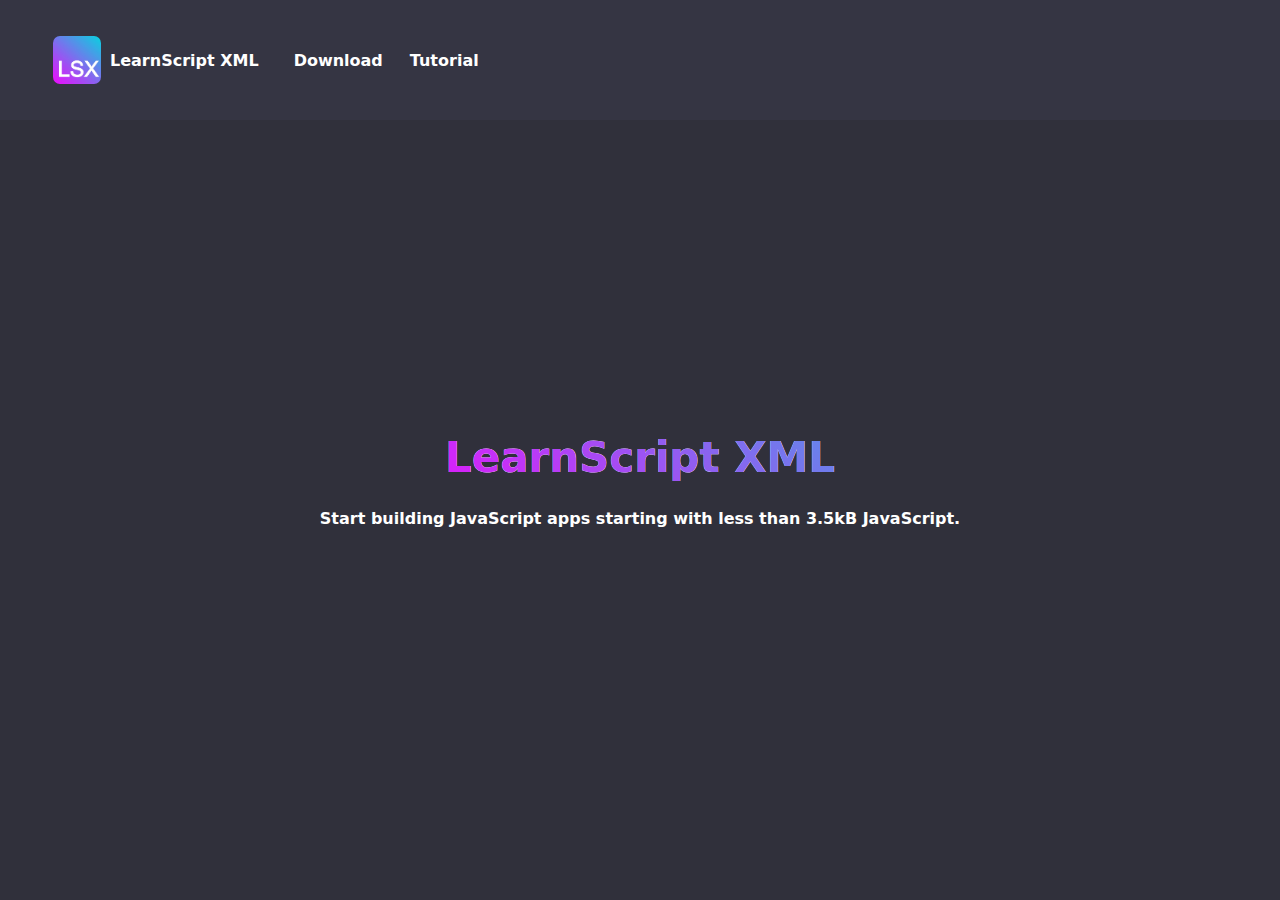
<file: index.html>
<!DOCTYPE html>
<html lang="en">
<head>
    <meta charset="UTF-8">
    <meta http-equiv="X-UA-Compatible" content="IE=edge">
    <meta name="viewport" content="width=device-width, initial-scale=1.0">
    <title>LSX</title>
    <link rel="icon" href="./lsx.webp?v=1">
    <script defer src="./App.js" type="module"></script>
    <link rel="stylesheet" href="styles.css">
</head>
<body>
    <span id="root"></span>
</body>
</html>
</file>
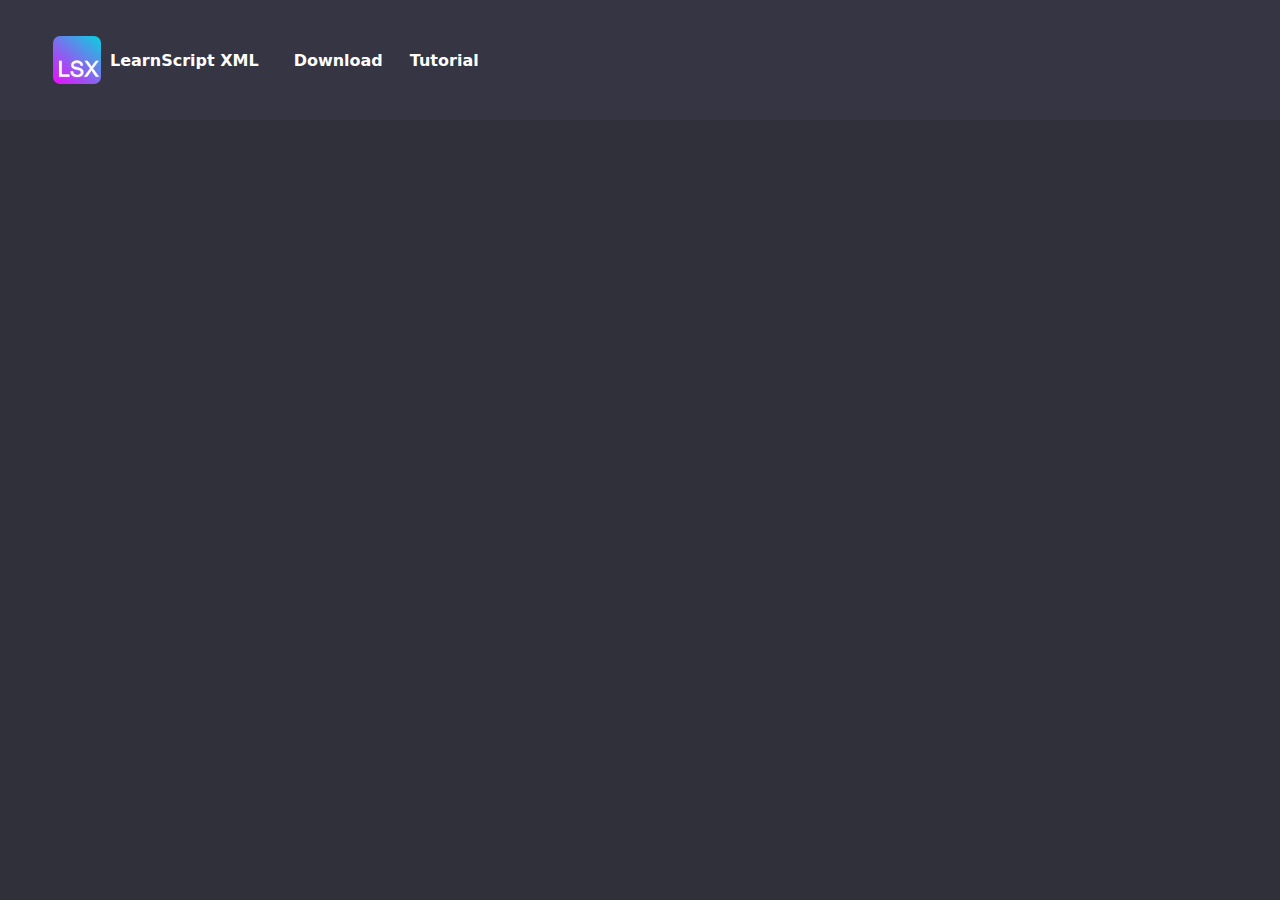
<file: docs.html>
<!DOCTYPE html>
<html lang="en">
<head>
    <meta charset="UTF-8">
    <meta http-equiv="X-UA-Compatible" content="IE=edge">
    <meta name="viewport" content="width=device-width, initial-scale=1.0">
    <title>LSX</title>
    <link rel="icon" href="./lsx.webp">
    <script defer src="./Docs/DocsRoot.js" type="module"></script>
    <link rel="stylesheet" href="styles.css">
</head>
<body>
    <span id="root"></span>
</body>
</html>
</file>
<file: styles.css>
* {
    margin: auto;
    padding: auto;
    box-sizing: border-box;
}

body, span#root{
    font-family: -apple-system, system-ui, BlinkMacSystemFont, 'Segoe UI', Roboto, Oxygen, Ubuntu, Cantarell, 'Open Sans', 'Helvetica Neue', sans-serif;
    font-size: 16px;
    font-weight: 600;
    color: #fff;

    width: 100%;
    min-height: 100vh;

    background-color: rgb(48, 48, 59);
}
/*
Nav bar
*/
nav {
    width: 100%;
    height: 120px;
    background-color: rgb(53, 53, 67);

    display: flex;
    flex-direction: row;
    justify-content: center;
    align-items: center;
}
nav div, nav .logo{
    display: flex;
    flex-direction: row;
    justify-content: center;
    align-items: center;
    margin-left: 0px;
}
nav .logo {
    padding: 8px;
}
nav .logo:hover img, nav .logo:hover span{
    box-shadow: 1px 1px 70px rgb(247, 74, 253);
    background-color: rgba(247, 74, 253, 0.185);
}
nav img {
    width: 48px;
    height: 48px;
    border-radius: 7px;
    margin-left: 5vmin;
}
nav span {
    margin-left: 1vmin;
    font-size: 16px;
}

nav a {
    color: #fff;
    text-decoration: none;
    margin-left: 3vmin;
}
/*
Header
*/
header {
    max-width: 58rem;
    width: 100%;
    height: 80vh;

    display: flex;
    flex-direction: column;
    justify-content: center;
    align-items: center;
}
header h1 {
    font-size: 42px;
    color: #fff;
    position: relative;
    z-index: 1;
}
header h1::before {
    background: -webkit-linear-gradient(50deg,
        #FC00FF,
        #40A5E6
    );
    background-clip: text;
    -webkit-background-clip: text;
    -webkit-text-fill-color: transparent;
    position: absolute;
    inset: 0;
    content: "LearnScript XML";
}

header p {
    margin-top: 3vmin;
}
</file>
